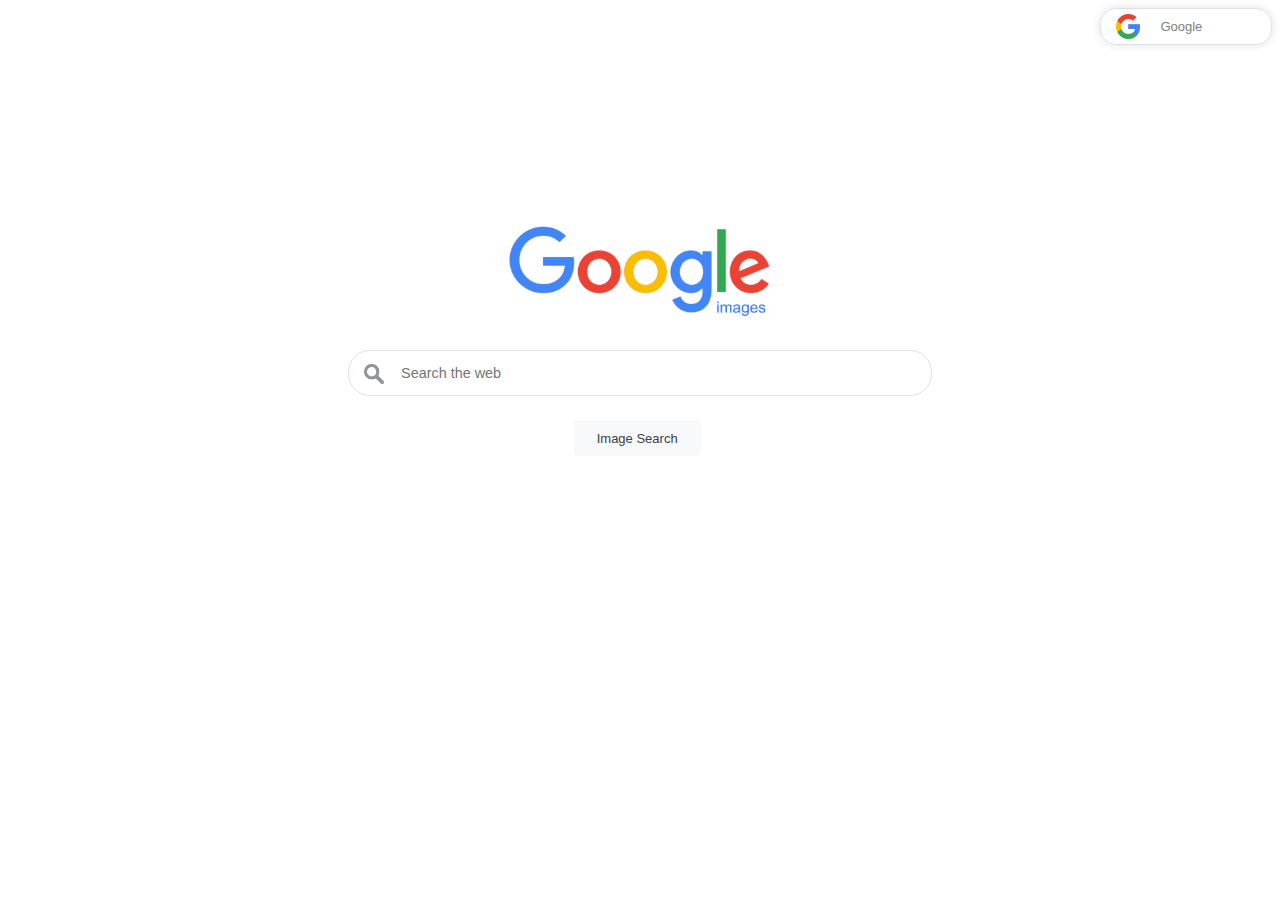
<file: googleimagesearch.html>
<!DOCTYPE html>
<html lang="en">
  <head>
    <meta charset="UTF-8" />
    <meta http-equiv="X-UA-Compatible" content="IE=edge" />
    <meta name="viewport" content="width=device-width, initial-scale=1.0" />
    <title>Google</title>
    <link rel="stylesheet" href="styles.css" />
  </head>
  <body>
    <div class="center" style="height: 112px; width: 292px">
      <a href="index.html">
        <img
          src="res/Screenshot 2022-02-13 at 7.57.53 PM.png"
          alt="Google"
          width="100%"
        />
      </a>
      <div class="search-bar">
        <img
          src="res/search-icon-png-9966.png"
          alt="search icon"
          id="search-icon"
        />
        <form action="http://images.google.com/images" method="GET">
          <input
            type="search"
            name="q"
            id="query"
            placeholder="Search the web"
          />
          <button
            type="submit"
            action="http://images.google.com/images"
            style="
              width: 127px;
              background-color: #f8f9fa;
              border: 1px solid #f8f9fa;
              border-radius: 4px;
              color: #3c4043;
              font-family: arial, sans-serif;
              font-size: 13px;
              margin: 11px 4px;
              padding: 0 16px;
              line-height: 27px;
              height: 36px;
              min-width: 54px;
              text-align: center;
              cursor: pointer;
              user-select: none;
              display: inline-block;
              margin-left: 30%;
              margin-top: 30px;
            "
          >
            Image Search
          </button>
        </form>
      </div>
    </div>
    <div class="top-right">
      <a href="index.html" id="toprightattribute">
        <img
          height="30px"
          style="float: left"
          src="res/Google-Icon-PNG_rwscww.png"
        />
        <p id="attributetext" style="padding-left: 20px">Google</p>
      </a>
    </div>
  </body>
</html>
</file>
<file: styles.css>
img {
  max-width: 100%;
  max-height: 100%;
  object-fit: contain;
}
.center {
  position: absolute;
  left: 50%;
  top: 30%;
  transform: translate(-50%, -50%);
}

#search-div {
  width: 272px;
  height: 92px;
}

.search-bar {
  display: inline-block;
  width: 582px;
  height: 44px;
  margin: -50%;
  margin-top: 20px;
  border: 1px #dee1e5;
  border-style: solid;
  border-radius: 22px;
  text-align: left;
}
.search-bar:hover {
  box-shadow: 0 0 10px #dee1e5;
}
#search-icon {
  height: 20px;
  padding: 13px 15px 13px 15px;
  float: left;
}
#query {
  width: 487px;
  height: 34px;
  margin: 5px 0px 0px;
  border-style: none;
  font-size: 90%;
  outline: none;
}

#attributetext {
  text-decoration: none;
  color: black;
  font-family: sans-serif;
  font-size: small;
  padding-left: 8px;
  float: left;
  /*position: relative;
    bottom: 20%;*/
  line-height: 0px;
  color: #808080;
}

.search-buttons {
  display: inline-block;
  height: 88px;
  width: 584px;
  padding: 18px 0px 0px;
  margin-left: 25%;
}
.search-buttons * {
  background-color: #f8f9fa;
  border: 1px solid #f8f9fa;
  border-radius: 4px;
  color: #3c4043;
  font-family: arial, sans-serif;
  font-size: 13px;
  margin: 11px 4px;
  padding: 0 16px;
  line-height: 27px;
  height: 36px;
  min-width: 54px;
  text-align: center;
  cursor: pointer;
  user-select: none;
}

.top-right {
  display: block;
  float: right;
  right: 10px;
  top: 10px;
  height: 25px;
  width: 145px;
  margin-left: 5px;
  padding: 5px 10px 5px 15px;
  border: 1px #dee1e5;
  border-style: solid;
  border-radius: 16px;
  box-shadow: 0 0 10px #dee1e5;
}

.horizontal-line {
  border-bottom: 1px solid #ebebeb;
  display: block;
}
</file>
